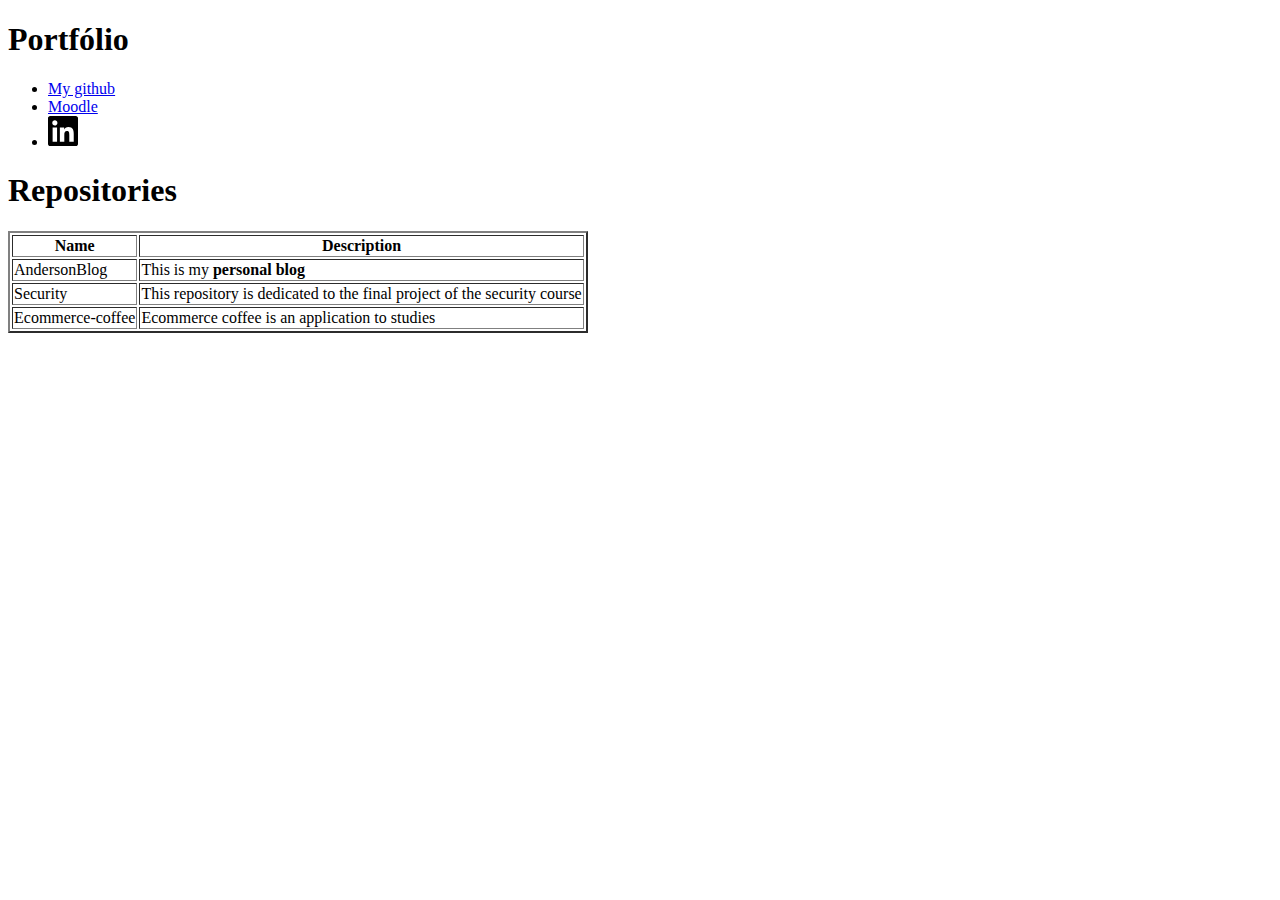
<file: solution/T01/index.html>
<!DOCTYPE html>
<html lang="en">

<head>
  <meta charset="UTF-8">
  <title>Portfólio | Anderson Silva</title>
</head>

<body>
  <h1>Portfólio</h1>
  <ul>

    <!-- Link one -->
    <li>
      <a href="https://www.github.com/andersonsilva019">
        My github
      </a>
    </li>

    <!-- Link two -->
    <li>
      <a href="https://moodle2.quixada.ufc.br/login/index.php">
        Moodle
      </a>
    </li>

    <!-- Link three -->
    <li>
      <a href="https://www.linkedin.com/in/anderson-silva-3a3883188">
        <img src="img/logo-linkedin.svg" alt="Logo do linkedin" />
      </a>
    </li>
  </ul>

  <div>
    <h1>Repositories</h1>
    <table border="2px">
      <!-- Table header -->
      <thead>
        <tr>
          <th>Name</th>
          <th>Description</th>
        </tr>
      </thead>

      <!-- Table body -->
      <tbody>

        <!-- Table row 1 -->
        <tr>
          <td>AndersonBlog</td>
          <td>This is my <b>personal blog</b></td>
        </tr>

        <!-- Table row 2 -->
        <tr>
          <td>Security</td>
          <td>This repository is dedicated to the final project of the security course</td>
        </tr>

        <!-- Table row 3 -->
        <tr>
          <td>Ecommerce-coffee</td>
          <td>Ecommerce coffee is an application to studies</td>
        </tr>
      </tbody>
    </table>
  </div>

</body>

</html>
</file>
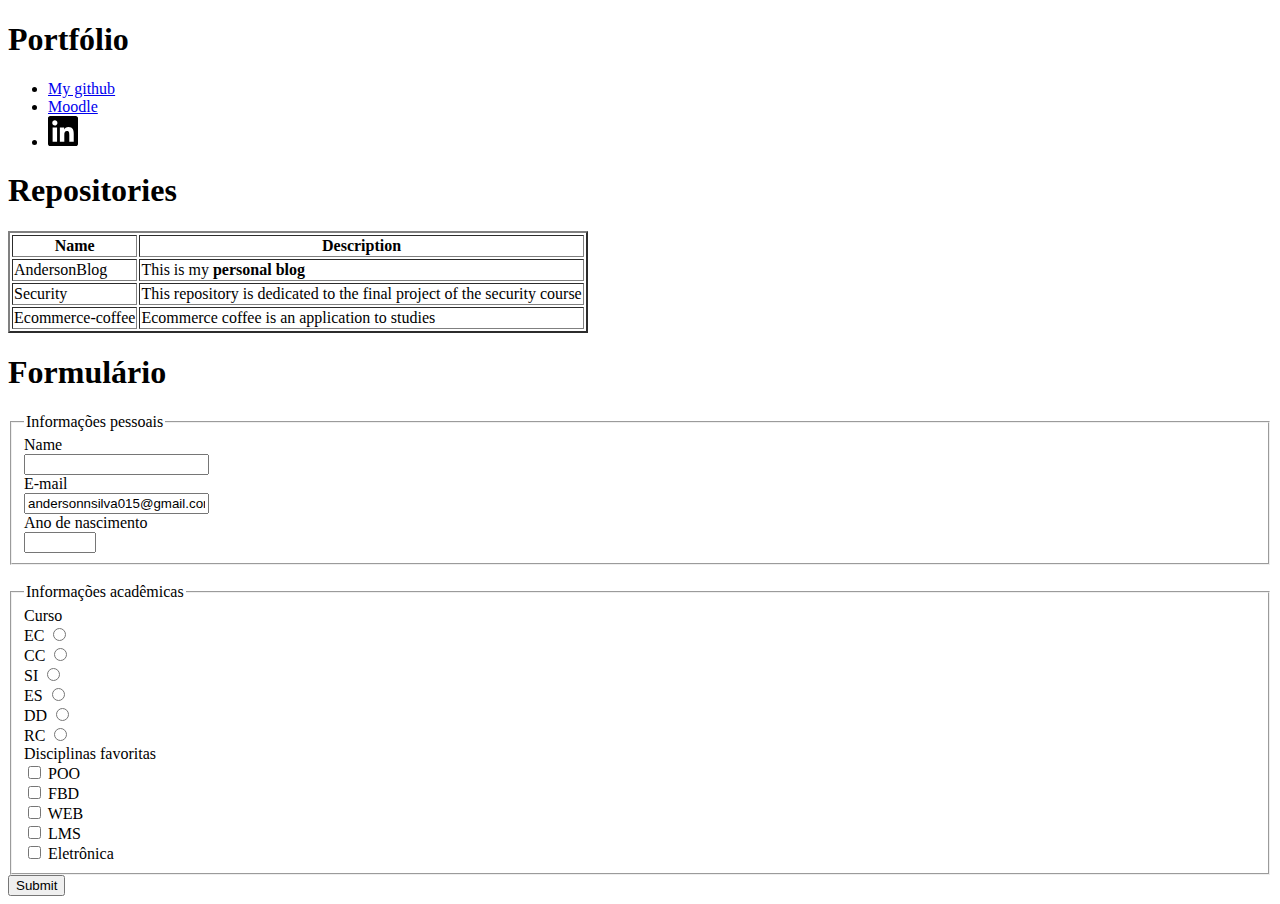
<file: solution/T02/index.html>
<!DOCTYPE html>
<html lang="en">

<head>
  <meta charset="UTF-8">
  <title>Portfólio | Anderson Silva</title>
</head>

<body>
  <h1>Portfólio</h1>
  <ul>

    <!-- Link one -->
    <li>
      <a href="https://www.github.com/andersonsilva019">
        My github
      </a>
    </li>

    <!-- Link two -->
    <li>
      <a href="https://moodle2.quixada.ufc.br/login/index.php">
        Moodle
      </a>
    </li>

    <!-- Link three -->
    <li>
      <a href="https://www.linkedin.com/in/anderson-silva-3a3883188">
        <img src="img/logo-linkedin.svg" alt="Logo do linkedin" />
      </a>
    </li>
  </ul>

  <!-- Section of repositories -->
  <section>
    <h1>Repositories</h1>
    <table border="2px">
      <!-- Table header -->
      <thead>
        <tr>
          <th>Name</th>
          <th>Description</th>
        </tr>
      </thead>

      <!-- Table body -->
      <tbody>

        <!-- Table row 1 -->
        <tr>
          <td>AndersonBlog</td>
          <td>This is my <b>personal blog</b></td>
        </tr>

        <!-- Table row 2 -->
        <tr>
          <td>Security</td>
          <td>This repository is dedicated to the final project of the security course</td>
        </tr>

        <!-- Table row 3 -->
        <tr>
          <td>Ecommerce-coffee</td>
          <td>Ecommerce coffee is an application to studies</td>
        </tr>
      </tbody>
    </table>
  </section>

  <article>
    <h1>Formulário</h1>
    <form action="https://www.w3schools.com/action_page.php">

      <!-- first fieldset with personal information -->
      <fieldset>
        <legend>Informações pessoais</legend>

        <!-- label and input for name -->
        <label>
          Name <br />
          <input type="text" name="name" maxlength="15" />
        </label>

        <br />

        <!-- label and input for email -->
        <label>
          E-mail <br />
          <input type="email" name="email" readonly value="andersonnsilva015@gmail.com" />
        </label>

        <br />

        <!-- label and input for year of birth -->
        <label>
          Ano de nascimento <br />
          <input type="number" name="year" min="1900" max="2023" />
        </label>

      </fieldset>
      <br />

      <!-- second fieldset with academic information -->
      <fieldset>
        <legend>Informações acadêmicas</legend>
        Curso <br />

        <!-- label and input for course EC -->
        <label>
          EC
          <input id="EC" type="radio" name="course" value="ec" />
        </label>

        <br />

        <!-- label and input for course CC -->
        <label>
          CC
          <input id="CC" type="radio" name="course" value="cc" />
        </label>

        <br />

        <!-- label and input for course SI -->
        <label>
          SI
          <input id="SI" type="radio" name="course" value="si" />
        </label>

        <br />

        <!-- label and input for course ES -->
        <label>
          ES
          <input id="ES" type="radio" name="course" value="es" />
        </label>

        <br />

        <!-- label and input for course DD -->
        <label>
          DD
          <input id="DD" type="radio" name="course" value="dd" />
        </label>

        <br />

        <!-- label and input for course RC -->
        <label>
          RC
          <input type="radio" name="course" value="rc" />
        </label>

        <br />
        Disciplinas favoritas <br />

        <!-- label and input for discipline POO -->
        <label>
          <input type="checkbox" value="poo" />
          POO
        </label>

        <br />
        
        <!-- label and input for discipline FBD -->
        <label>
          <input type="checkbox" value="FBD" />
          FBD
        </label>

        <br />

        <!-- label and input for discipline WEB -->
        <label>
          <input type="checkbox" value="WEB" />
          WEB
        </label>

        <br />

        <!-- label and input for discipline LMS -->
        <label>
          <input type="checkbox" value="LMS" />
          LMS
        </label>

        <br />

        <!-- label and input for discipline Eletrônica -->
        <label>
          <input type="checkbox" value="eletronica" />
          Eletrônica
        </label>
      </fieldset>

      <input type="submit" value="Submit">
    </form>
  </article>

</body>

</html>
</file>
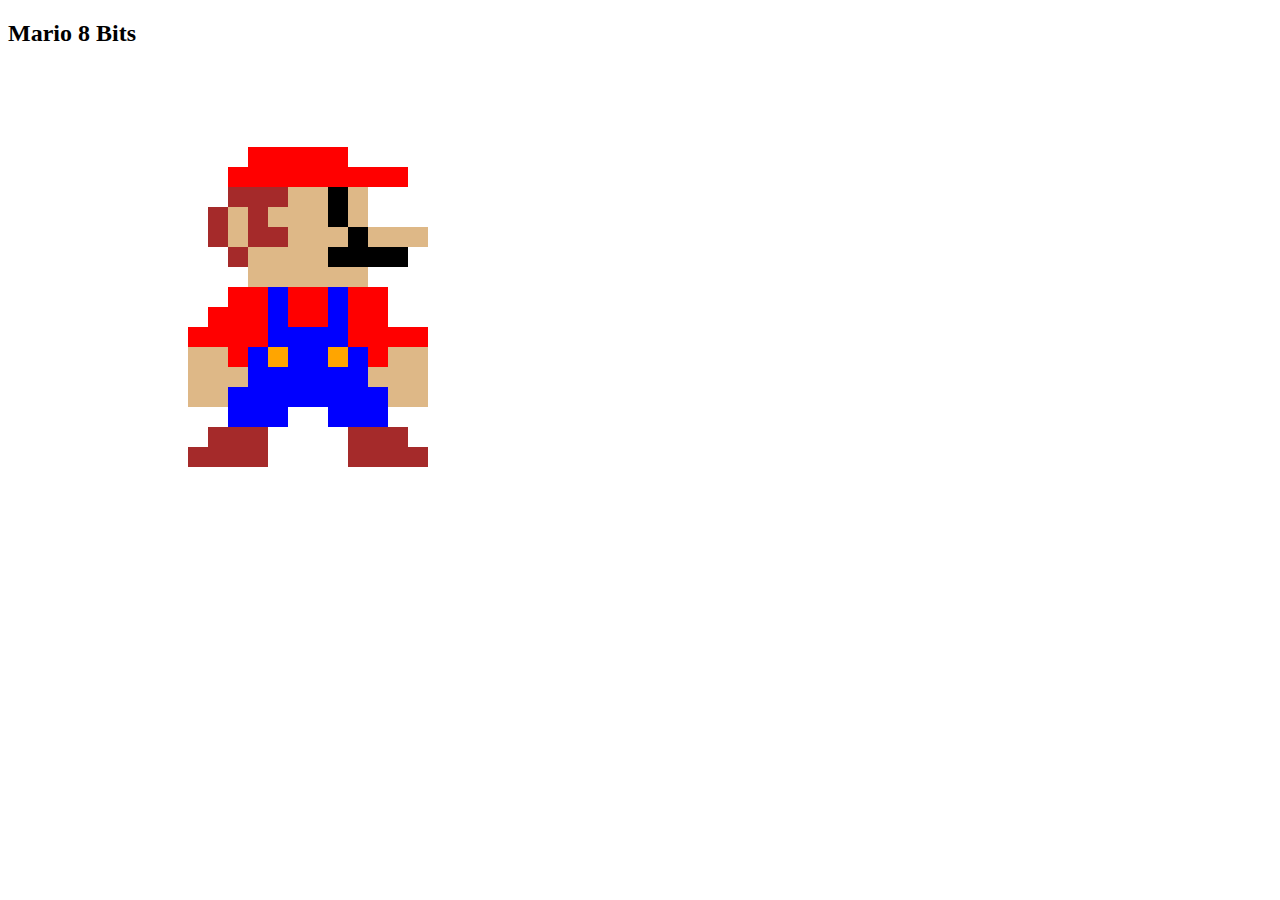
<file: solution/T03/index.html>
<!DOCTYPE html>
<html>

<head>
    <link rel="stylesheet" type="text/css" href="01Hat.css" />
    <link rel="stylesheet" type="text/css" href="02Head.css" />
    <link rel="stylesheet" type="text/css" href="03Body.css" />
    <link rel="stylesheet" type="text/css" href="04Foot.css" />
</head>

<body>

    <h2>Mario 8 Bits</h2>

    <div class="relative_hat">
        <div class="looks absolute_hat11"></div>
        <div class="looks absolute_hat12"></div>
        <div class="looks absolute_hat13"></div>
        <div class="looks absolute_hat14"></div>
        <div class="looks absolute_hat15"></div>
        <div class="looks absolute_hat16"></div>
        <div class="looks absolute_hat17"></div>
        <div class="looks absolute_hat18"></div>
        <div class="looks absolute_hat19"></div>
        <div class="looks absolute_hat110"></div>
        <div class="looks absolute_hat111"></div>
        <div class="looks absolute_hat112"></div>

        <div class="looks absolute_hat21"></div>
        <div class="looks absolute_hat22"></div>
        <div class="looks absolute_hat23"></div>
        <div class="looks absolute_hat24"></div>
        <div class="looks absolute_hat25"></div>
        <div class="looks absolute_hat26"></div>
        <div class="looks absolute_hat27"></div>
        <div class="looks absolute_hat28"></div>
        <div class="looks absolute_hat29"></div>
        <div class="looks absolute_hat210"></div>
        <div class="looks absolute_hat211"></div>
        <div class="looks absolute_hat212"></div>
    </div>

    <div class="relative_head">
        <div class="looks absolute_head11"></div>
        <div class="looks absolute_head12"></div>
        <div class="looks absolute_head13"></div>
        <div class="looks absolute_head14"></div>
        <div class="looks absolute_head15"></div>
        <div class="looks absolute_head16"></div>
        <div class="looks absolute_head17"></div>
        <div class="looks absolute_head18"></div>
        <div class="looks absolute_head19"></div>
        <div class="looks absolute_head110"></div>
        <div class="looks absolute_head111"></div>
        <div class="looks absolute_head112"></div>

        <div class="looks absolute_head21"></div>
        <div class="looks absolute_head22"></div>
        <div class="looks absolute_head23"></div>
        <div class="looks absolute_head24"></div>
        <div class="looks absolute_head25"></div>
        <div class="looks absolute_head26"></div>
        <div class="looks absolute_head27"></div>
        <div class="looks absolute_head28"></div>
        <div class="looks absolute_head29"></div>
        <div class="looks absolute_head210"></div>

        <div class="looks absolute_head31"></div>
        <div class="looks absolute_head32"></div>
        <div class="looks absolute_head33"></div>
        <div class="looks absolute_head34"></div>
        <div class="looks absolute_head35"></div>
        <div class="looks absolute_head36"></div>
        <div class="looks absolute_head37"></div>
        <div class="looks absolute_head38"></div>
        <div class="looks absolute_head39"></div>
        <div class="looks absolute_head310"></div>
        <div class="looks absolute_head311"></div>
        <div class="looks absolute_head312"></div>

        <div class="looks absolute_head41"></div>
        <div class="looks absolute_head42"></div>
        <div class="looks absolute_head43"></div>
        <div class="looks absolute_head44"></div>
        <div class="looks absolute_head45"></div>
        <div class="looks absolute_head46"></div>
        <div class="looks absolute_head47"></div>
        <div class="looks absolute_head48"></div>
        <div class="looks absolute_head49"></div>
        <div class="looks absolute_head410"></div>
        <div class="looks absolute_head411"></div>
        <div class="looks absolute_head412"></div>

        <div class="looks absolute_head51"></div>
        <div class="looks absolute_head52"></div>
        <div class="looks absolute_head53"></div>
        <div class="looks absolute_head54"></div>
        <div class="looks absolute_head55"></div>
        <div class="looks absolute_head56"></div>
        <div class="looks absolute_head57"></div>
        <div class="looks absolute_head58"></div>
        <div class="looks absolute_head59"></div>
        <div class="looks absolute_head510"></div>
        <div class="looks absolute_head511"></div>
        <div class="looks absolute_head512"></div>

    </div>

    <div class="relative_body">
        <div class="looks absolute_body11"></div>
        <div class="looks absolute_body12"></div>
        <div class="looks absolute_body13"></div>
        <div class="looks absolute_body14"></div>
        <div class="looks absolute_body15"></div>
        <div class="looks absolute_body16"></div>
        <div class="looks absolute_body17"></div>
        <div class="looks absolute_body18"></div>
        <div class="looks absolute_body19"></div>
        <div class="looks absolute_body110"></div>
        <div class="looks absolute_body111"></div>
        <div class="looks absolute_body112"></div>

        <div class="looks absolute_body21"></div>
        <div class="looks absolute_body22"></div>
        <div class="looks absolute_body23"></div>
        <div class="looks absolute_body24"></div>
        <div class="looks absolute_body25"></div>
        <div class="looks absolute_body26"></div>
        <div class="looks absolute_body27"></div>
        <div class="looks absolute_body28"></div>
        <div class="looks absolute_body29"></div>
        <div class="looks absolute_body210"></div>
        <div class="looks absolute_body211"></div>
        <div class="looks absolute_body212"></div>

        <div class="looks absolute_body31"></div>
        <div class="looks absolute_body32"></div>
        <div class="looks absolute_body33"></div>
        <div class="looks absolute_body34"></div>
        <div class="looks absolute_body35"></div>
        <div class="looks absolute_body36"></div>
        <div class="looks absolute_body37"></div>
        <div class="looks absolute_body38"></div>
        <div class="looks absolute_body39"></div>
        <div class="looks absolute_body310"></div>
        <div class="looks absolute_body311"></div>
        <div class="looks absolute_body312"></div>

        <div class="looks absolute_body41"></div>
        <div class="looks absolute_body42"></div>
        <div class="looks absolute_body43"></div>
        <div class="looks absolute_body44"></div>
        <div class="looks absolute_body45"></div>
        <div class="looks absolute_body46"></div>
        <div class="looks absolute_body47"></div>
        <div class="looks absolute_body48"></div>
        <div class="looks absolute_body49"></div>
        <div class="looks absolute_body410"></div>
        <div class="looks absolute_body411"></div>
        <div class="looks absolute_body412"></div>

        <div class="looks absolute_body51"></div>
        <div class="looks absolute_body52"></div>
        <div class="looks absolute_body53"></div>
        <div class="looks absolute_body54"></div>
        <div class="looks absolute_body55"></div>
        <div class="looks absolute_body56"></div>
        <div class="looks absolute_body57"></div>
        <div class="looks absolute_body58"></div>
        <div class="looks absolute_body59"></div>
        <div class="looks absolute_body510"></div>
        <div class="looks absolute_body511"></div>
        <div class="looks absolute_body512"></div>

        <div class="looks absolute_body61"></div>
        <div class="looks absolute_body62"></div>
        <div class="looks absolute_body63"></div>
        <div class="looks absolute_body64"></div>
        <div class="looks absolute_body65"></div>
        <div class="looks absolute_body66"></div>
        <div class="looks absolute_body67"></div>
        <div class="looks absolute_body68"></div>
        <div class="looks absolute_body69"></div>
        <div class="looks absolute_body610"></div>
        <div class="looks absolute_body611"></div>
        <div class="looks absolute_body612"></div>

        <div class="looks absolute_body71"></div>
        <div class="looks absolute_body72"></div>
        <div class="looks absolute_body73"></div>
        <div class="looks absolute_body74"></div>
        <div class="looks absolute_body75"></div>
        <div class="looks absolute_body76"></div>
        <div class="looks absolute_body77"></div>
        <div class="looks absolute_body78"></div>
        <div class="looks absolute_body79"></div>
        <div class="looks absolute_body710"></div>
        <div class="looks absolute_body711"></div>
        <div class="looks absolute_body712"></div>
    </div>

    <div class="relative_foot">
        <div class="looks absolute_foot11"></div>
        <div class="looks absolute_foot12"></div>
        <div class="looks absolute_foot13"></div>
        <div class="looks absolute_foot14"></div>
        <div class="looks absolute_foot15"></div>
        <div class="looks absolute_foot16"></div>
        <div class="looks absolute_foot17"></div>
        <div class="looks absolute_foot18"></div>
        <div class="looks absolute_foot19"></div>
        <div class="looks absolute_foot110"></div>
        <div class="looks absolute_foot111"></div>
        <div class="looks absolute_foot112"></div>

        <div class="looks absolute_foot21"></div>
        <div class="looks absolute_foot22"></div>
        <div class="looks absolute_foot23"></div>
        <div class="looks absolute_foot24"></div>
        <div class="looks absolute_foot25"></div>
        <div class="looks absolute_foot26"></div>
        <div class="looks absolute_foot27"></div>
        <div class="looks absolute_foot28"></div>
        <div class="looks absolute_foot29"></div>
        <div class="looks absolute_foot210"></div>
        <div class="looks absolute_foot211"></div>
        <div class="looks absolute_foot212"></div>
    </div>

</body>

</html>
</file>
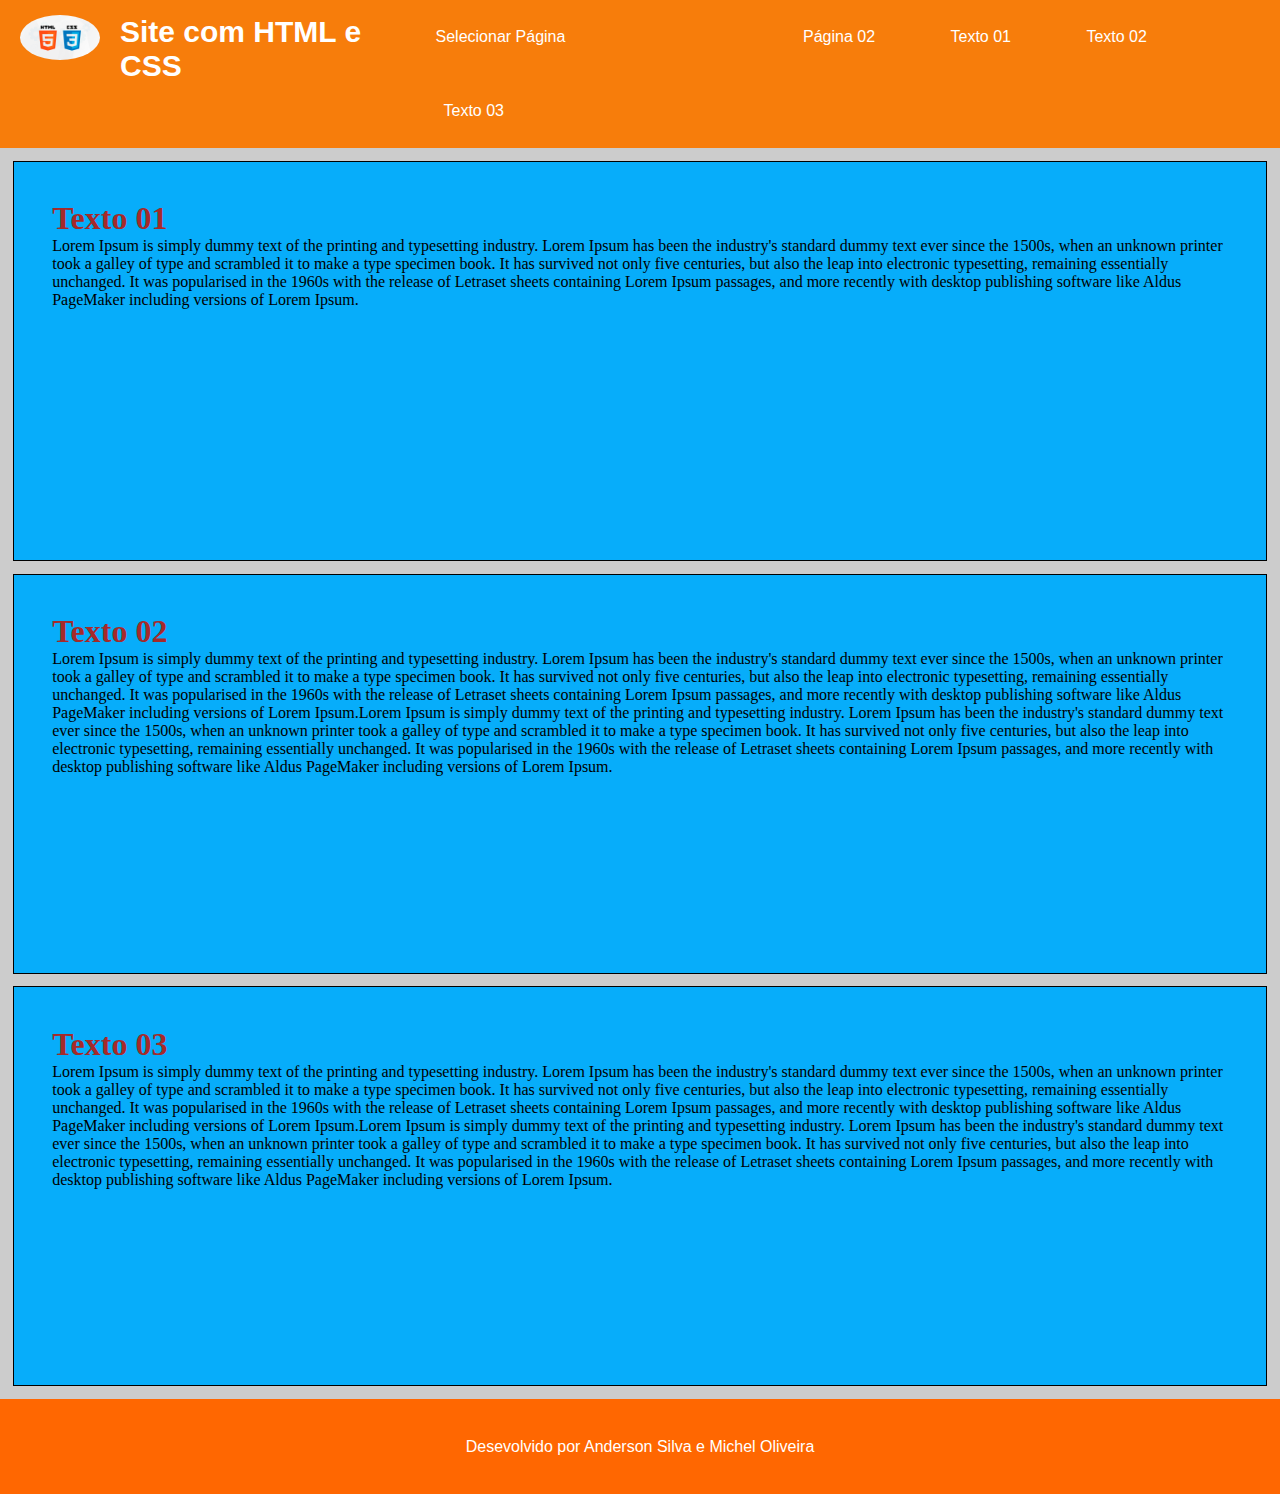
<file: solution/T04/index.html>
<!DOCTYPE html>
<html lang="en">
<head>
    <meta charset="UTF-8">
    <meta name="viewport" content="width=device-width, initial-scale=1.0">
    <link rel="stylesheet" href="./css/styles.css">
    <title>Atividade 04 - CSS</title>
</head>
<body>
    <main class="page-one__container">
        <!-- MEU CABEÇALHO COM MEU DROPDOWN -->
        <header>
            <div class="left-img">
                <a target="_blank" href="https://">
                    <img src="./img/32w750.jpg" alt="Imagem">
                </a>
            </div>
            <div class="left-text">
                <p>Site com HTML e CSS</p>
            </div>
            <div class="header-links">
                <nav>
                    <ul>
                        <!-- MEU DROPDOWN -->
                        <li>
                            <div class="dropdown">
                                <span>Selecionar Página</span>
                                <div class="dropdown-content">
                                <p><button>Texto 01</button></p>
                                <p><button>Texto 02</button></p>
                                <p><button>Texto 03</button></p>
                                </div>
                              </div>
                        </li>
                        <!-- LI COM DIRECIONAMENTO PARA OS TEXTO ESPECÍFICOS -->
                        <li>
                            <a href="index-2.html">
                                <button>Página 02</button>
                            </a>
                        </li>
                        <li>
                            <a href="#primeiroArt">
                                <button>Texto 01</button>
                            </a>
                        </li>
                        <li>
                            <a href="#segundoArt">
                                <button>Texto 02</button>
                            </a>
                        </li>
                        <li>
                            <a href="#terceiroArt">
                                <button>Texto 03</button>
                            </a>
                        </li>
                    </ul>
                </nav>
            </div>
        </header>
        <!-- ARTICLE COM MEUS TRÊS TEXTOS -->
        <article class="primeiroArt" id="primeiroArt">
            <h1>Texto 01</h1>
            <p>Lorem Ipsum is simply dummy text of the printing and typesetting industry. Lorem Ipsum has been the industry's standard dummy text ever since the 1500s, when an unknown printer took a galley of type and scrambled it to make a type specimen book. It has survived not only five centuries, but also the leap into electronic typesetting, remaining essentially unchanged. It was popularised in the 1960s with the release of Letraset sheets containing Lorem Ipsum passages, and more recently with desktop publishing software like Aldus PageMaker including versions of Lorem Ipsum.</p>
        </article>
        <article class="segundoArt" id="segundoArt">
            <h1>Texto 02</h1>
            <p>Lorem Ipsum is simply dummy text of the printing and typesetting industry. Lorem Ipsum has been the industry's standard dummy text ever since the 1500s, when an unknown printer took a galley of type and scrambled it to make a type specimen book. It has survived not only five centuries, but also the leap into electronic typesetting, remaining essentially unchanged. It was popularised in the 1960s with the release of Letraset sheets containing Lorem Ipsum passages, and more recently with desktop publishing software like Aldus PageMaker including versions of Lorem Ipsum.Lorem Ipsum is simply dummy text of the printing and typesetting industry. Lorem Ipsum has been the industry's standard dummy text ever since the 1500s, when an unknown printer took a galley of type and scrambled it to make a type specimen book. It has survived not only five centuries, but also the leap into electronic typesetting, remaining essentially unchanged. It was popularised in the 1960s with the release of Letraset sheets containing Lorem Ipsum passages, and more recently with desktop publishing software like Aldus PageMaker including versions of Lorem Ipsum.</p>
        </article>
        <article class="terceiroArt" id="terceiroArt">
            <h1>Texto 03</h1>
            <p>Lorem Ipsum is simply dummy text of the printing and typesetting industry. Lorem Ipsum has been the industry's standard dummy text ever since the 1500s, when an unknown printer took a galley of type and scrambled it to make a type specimen book. It has survived not only five centuries, but also the leap into electronic typesetting, remaining essentially unchanged. It was popularised in the 1960s with the release of Letraset sheets containing Lorem Ipsum passages, and more recently with desktop publishing software like Aldus PageMaker including versions of Lorem Ipsum.Lorem Ipsum is simply dummy text of the printing and typesetting industry. Lorem Ipsum has been the industry's standard dummy text ever since the 1500s, when an unknown printer took a galley of type and scrambled it to make a type specimen book. It has survived not only five centuries, but also the leap into electronic typesetting, remaining essentially unchanged. It was popularised in the 1960s with the release of Letraset sheets containing Lorem Ipsum passages, and more recently with desktop publishing software like Aldus PageMaker including versions of Lorem Ipsum.</p>
        </article>
        <!-- MEU RODAPÉ BEM BÁSICO -->
        <footer id="rodape">
            <p>Desevolvido por Anderson Silva e Michel Oliveira</p>
        </footer>
    </main>
</body>
</html>
</file>
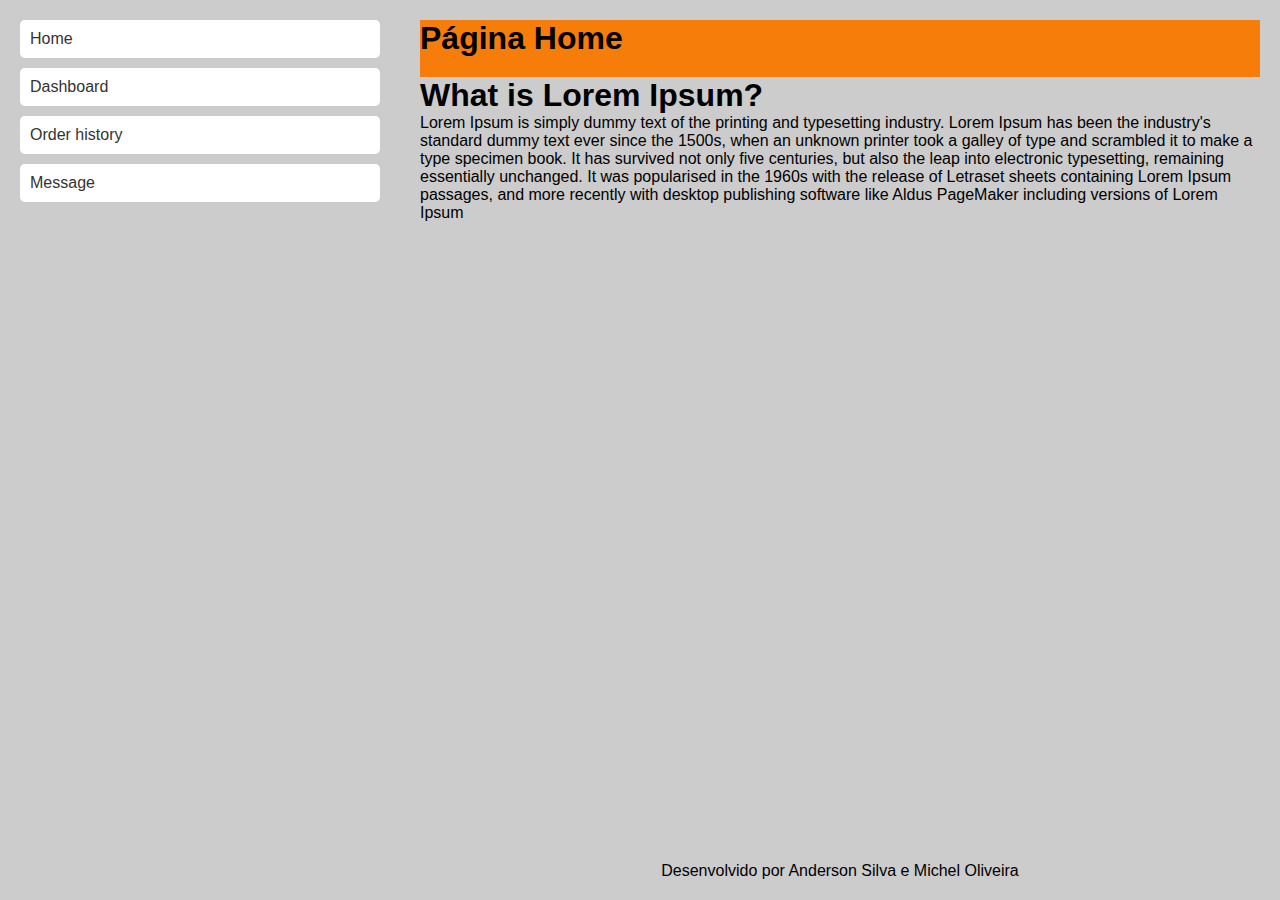
<file: solution/T04/index-2.html>
<!DOCTYPE html>
<html lang="en">

<head>
  <meta charset="UTF-8">
  <meta name="viewport" content="width=device-width, initial-scale=1.0">
  <link rel="stylesheet" href="css/styles.css">
  <title>Document</title>
</head>

<body>
  <main class="page-two__container">
    <aside class="page-two__side-menu">
      <button class="page-two__side-menu-button"><a href="index.html">Home</a></button>
      <button class="page-two__side-menu-button">Dashboard</button>
      <button class="page-two__side-menu-button">Order history</button>
      <button class="page-two__side-menu-button">Message</button>
    </aside>
    <section class="page-two__content">
      <header>
        <h1>Página Home</h1>
      </header>
      <article>
        <h1>What is Lorem Ipsum?</h1>
        <p>
          Lorem Ipsum is simply dummy text of the printing and typesetting industry. Lorem Ipsum has been the industry's
          standard dummy text ever since the 1500s, when an unknown printer took a galley of type and scrambled it to
          make
          a type specimen book. It has survived not only five centuries, but also the leap into electronic typesetting,
          remaining essentially unchanged. It was popularised in the 1960s with the release of Letraset sheets
          containing
          Lorem Ipsum passages, and more recently with desktop publishing software like Aldus PageMaker including
          versions
          of Lorem Ipsum
        </p>
      </article>
      <footer>
        Desenvolvido por Anderson Silva e Michel Oliveira
      </footer>
    </section>
  </main>
</body>

</html>
</file>
<file: solution/T03/01Hat.css>
.looks {
  width: 20px;
  height: 20px;
  background-color: white;
}

div.relative_hat {
  position: relative;
  width: 240px;
  height: 40px;
  left: 180px;
  top: 80px;
} 

div.absolute_hat11 {
  position: absolute;
  top: 0px;
  left: 0px;
  background-color: white
}
div.absolute_hat12 {
  position: absolute;
  top: 0px;
  left: 20px;
  background-color: white
}
div.absolute_hat13 {
  position: absolute;
  top: 0px;
  left: 40px;
  background-color: white
}
div.absolute_hat14 {
  position: absolute;
  top: 0px;
  left: 60px;
  background-color: red
}
div.absolute_hat15 {
  position: absolute;
  top: 0px;
  left: 80px;
  background-color: red
}

div.absolute_hat16 {
  position: absolute;
  top: 0px;
  left: 100px;
  background-color: red
}

div.absolute_hat17 {
  position: absolute;
  top: 0px;
  left: 120px;
  background-color: red
}

div.absolute_hat18 {
  position: absolute;
  top: 0px;
  left: 140px;
  background-color: red
}

div.absolute_hat19 {
  position: absolute;
  top: 0px;
  left: 160px;
  background-color: white
}

div.absolute_hat110 {
  position: absolute;
  top: 0px;
  left: 180px;
  background-color: white
}

div.absolute_hat111 {
  position: absolute;
  top: 0px;
  left: 200px;
  background-color: white
}

div.absolute_hat112 {
  position: absolute;
  top: 0px;
  left: 220px;
  background-color: white
}

div.absolute_hat21 {
  position: absolute;
  top: 20px;
  left: 0px;
  background-color: white
}
div.absolute_hat22 {
  position: absolute;
  top: 20px;
  left: 20px;
  background-color: white
}
div.absolute_hat23 {
  position: absolute;
  top: 20px;
  left: 40px;
  background-color: red
}
div.absolute_hat24 {
  position: absolute;
  top: 20px;
  left: 60px;
  background-color: red
}
div.absolute_hat25 {
  position: absolute;
  top: 20px;
  left: 80px;
  background-color: red
}
div.absolute_hat26 {
  position: absolute;
  top: 20px;
  left: 100px;
  background-color: red
}
div.absolute_hat27 {
  position: absolute;
  top: 20px;
  left: 120px;
  background-color: red
}
div.absolute_hat28 {
  position: absolute;
  top: 20px;
  left: 140px;
  background-color: red
}
div.absolute_hat29 {
  position: absolute;
  top: 20px;
  left: 160px;
  background-color: red
}

div.absolute_hat210 {
  position: absolute;
  top: 20px;
  left: 180px;
  background-color: red
}

div.absolute_hat211 {
  position: absolute;
  top: 20px;
  left: 200px;
  background-color: red
}

div.absolute_hat212 {
  position: absolute;
  top: 20px;
  left: 220px;
  background-color: white
}
</file>
<file: solution/T03/02Head.css>
.looks {
  width: 20px;
  height: 20px;
  background-color: white;
}

div.relative_head {
  position: relative;
  width: 240px;
  height: 100px;
  left: 180px;
  top: 80px;
}

div.absolute_head11 {
  position: absolute;
  top: 0px;
  left: 0px;
  background-color: white
}

div.absolute_head12 {
  position: absolute;
  top: 0px;
  left: 20px;
  background-color: white
}

div.absolute_head13 {
  position: absolute;
  top: 0px;
  left: 40px;
  background-color: brown
}

div.absolute_head14 {
  position: absolute;
  top: 0px;
  left: 60px;
  background-color: brown
}

div.absolute_head15 {
  position: absolute;
  top: 0px;
  left: 80px;
  background-color: brown
}

div.absolute_head16 {
  position: absolute;
  top: 0px;
  left: 100px;
  background-color: burlywood
}

div.absolute_head17 {
  position: absolute;
  top: 0px;
  left: 120px;
  background-color: burlywood
}

div.absolute_head18 {
  position: absolute;
  top: 0px;
  left: 140px;
  background-color: black
}

div.absolute_head19 {
  position: absolute;
  top: 0px;
  left: 160px;
  background-color: burlywood
}

div.absolute_head110 {
  position: absolute;
  top: 0px;
  left: 180px;
  background-color: white
}

div.absolute_head111 {
  position: absolute;
  top: 0px;
  left: 200px;
  background-color: white
}

div.absolute_head112 {
  position: absolute;
  top: 0px;
  left: 220px;
  background-color: white
}

div.absolute_head21 {
  position: absolute;
  top: 20px;
  left: 0px;
  background-color: white
}

div.absolute_head22 {
  position: absolute;
  top: 20px;
  left: 20px;
  background-color: brown
}

div.absolute_head23 {
  position: absolute;
  top: 20px;
  left: 40px;
  background-color: burlywood
}

div.absolute_head24 {
  position: absolute;
  top: 20px;
  left: 60px;
  background-color: brown
}

div.absolute_head25 {
  position: absolute;
  top: 20px;
  left: 80px;
  background-color: burlywood
}

div.absolute_head26 {
  position: absolute;
  top: 20px;
  left: 100px;
  background-color: burlywood
}

div.absolute_head27 {
  position: absolute;
  top: 20px;
  left: 120px;
  background-color: burlywood
}

div.absolute_head28 {
  position: absolute;
  top: 20px;
  left: 140px;
  background-color: black
}

div.absolute_head29 {
  position: absolute;
  top: 20px;
  left: 160px;
  background-color: burlywood
}

div.absolute_head210 {
  position: absolute;
  top: 20px;
  left: 180px;
  background-color: white
}

div.absolute_head211 {
  position: absolute;
  top: 20px;
  left: 200px;
  background-color: white
}

div.absolute_head212 {
  position: absolute;
  top: 20px;
  left: 220px;
  background-color: white
}

div.absolute_head31 {
  position: absolute;
  top: 40px;
  left: 0px;
  background-color: white
}

div.absolute_head32 {
  position: absolute;
  top: 40px;
  left: 20px;
  background-color: brown
}

div.absolute_head33 {
  position: absolute;
  top: 40px;
  left: 40px;
  background-color: burlywood
}

div.absolute_head34 {
  position: absolute;
  top: 40px;
  left: 60px;
  background-color: brown
}

div.absolute_head35 {
  position: absolute;
  top: 40px;
  left: 80px;
  background-color: brown
}

div.absolute_head36 {
  position: absolute;
  top: 40px;
  left: 100px;
  background-color: burlywood
}

div.absolute_head37 {
  position: absolute;
  top: 40px;
  left: 120px;
  background-color: burlywood
}

div.absolute_head38 {
  position: absolute;
  top: 40px;
  left: 140px;
  background-color: burlywood
}

div.absolute_head39 {
  position: absolute;
  top: 40px;
  left: 160px;
  background-color: black
}

div.absolute_head310 {
  position: absolute;
  top: 40px;
  left: 180px;
  background-color: burlywood
}

div.absolute_head311 {
  position: absolute;
  top: 40px;
  left: 200px;
  background-color: burlywood
}

div.absolute_head312 {
  position: absolute;
  top: 40px;
  left: 220px;
  background-color: burlywood
}

div.absolute_head41 {
  position: absolute;
  top: 60px;
  left: 0px;
  background-color: white
}

div.absolute_head42 {
  position: absolute;
  top: 60px;
  left: 20px;
  background-color: white
}

div.absolute_head43 {
  position: absolute;
  top: 60px;
  left: 40px;
  background-color: brown
}

div.absolute_head44 {
  position: absolute;
  top: 60px;
  left: 60px;
  background-color: burlywood
}

div.absolute_head45 {
  position: absolute;
  top: 60px;
  left: 80px;
  background-color: burlywood
}

div.absolute_head46 {
  position: absolute;
  top: 60px;
  left: 100px;
  background-color: burlywood
}

div.absolute_head47 {
  position: absolute;
  top: 60px;
  left: 120px;
  background-color: burlywood
}

div.absolute_head48 {
  position: absolute;
  top: 60px;
  left: 140px;
  background-color: black
}

div.absolute_head49 {
  position: absolute;
  top: 60px;
  left: 160px;
  background-color: black
}

div.absolute_head410 {
  position: absolute;
  top: 60px;
  left: 180px;
  background-color: black
}

div.absolute_head411 {
  position: absolute;
  top: 60px;
  left: 200px;
  background-color: black
}

div.absolute_head412 {
  position: absolute;
  top: 60px;
  left: 220px;
  background-color: white
}


div.absolute_head51 {
  position: absolute;
  top: 80px;
  left: 0px;
  background-color: white
}

div.absolute_head52 {
  position: absolute;
  top: 80px;
  left: 20px;
  background-color: white
}

div.absolute_head53 {
  position: absolute;
  top: 80px;
  left: 40px;
  background-color: white
}

div.absolute_head54 {
  position: absolute;
  top: 80px;
  left: 60px;
  background-color: burlywood
}

div.absolute_head55 {
  position: absolute;
  top: 80px;
  left: 80px;
  background-color: burlywood
}

div.absolute_head56 {
  position: absolute;
  top: 80px;
  left: 100px;
  background-color: burlywood
}

div.absolute_head57 {
  position: absolute;
  top: 80px;
  left: 120px;
  background-color: burlywood
}

div.absolute_head58 {
  position: absolute;
  top: 80px;
  left: 140px;
  background-color: burlywood
}

div.absolute_head59 {
  position: absolute;
  top: 80px;
  left: 160px;
  background-color: burlywood
}

div.absolute_head510 {
  position: absolute;
  top: 80px;
  left: 180px;
  background-color: white
}

div.absolute_head511 {
  position: absolute;
  top: 80px;
  left: 200px;
  background-color: white
}

div.absolute_head512 {
  position: absolute;
  top: 80px;
  left: 220px;
  background-color: white
}
</file>
<file: solution/T03/03Body.css>
.looks {
  width: 20px;
  height: 20px;
  background-color: white;
}

div.relative_body {
  position: relative;
  width: 240px;
  height: 140px;
  left: 180px;
  top: 80px;
}

div.absolute_body11 {
  position: absolute;
  top: 0px;
  left: 0px;
  background-color: white
}

div.absolute_body12 {
  position: absolute;
  top: 0px;
  left: 20px;
  background-color: white
}

div.absolute_body13 {
  position: absolute;
  top: 0px;
  left: 40px;
  background-color: red
}

div.absolute_body14 {
  position: absolute;
  top: 0px;
  left: 60px;
  background-color: red
}

div.absolute_body15 {
  position: absolute;
  top: 0px;
  left: 80px;
  background-color: blue
}

div.absolute_body16 {
  position: absolute;
  top: 0px;
  left: 100px;
  background-color: red
}

div.absolute_body17 {
  position: absolute;
  top: 0px;
  left: 120px;
  background-color: red
}

div.absolute_body18 {
  position: absolute;
  top: 0px;
  left: 140px;
  background-color: blue
}

div.absolute_body19 {
  position: absolute;
  top: 0px;
  left: 160px;
  background-color: red
}

div.absolute_body110 {
  position: absolute;
  top: 0px;
  left: 180px;
  background-color: red
}

div.absolute_body111 {
  position: absolute;
  top: 0px;
  left: 200px;
  background-color: white
}

div.absolute_body112 {
  position: absolute;
  top: 0px;
  left: 220px;
  background-color: white
}

div.absolute_body21 {
  position: absolute;
  top: 20px;
  left: 0px;
  background-color: white
}

div.absolute_body22 {
  position: absolute;
  top: 20px;
  left: 20px;
  background-color: red
}

div.absolute_body23 {
  position: absolute;
  top: 20px;
  left: 40px;
  background-color: red
}

div.absolute_body24 {
  position: absolute;
  top: 20px;
  left: 60px;
  background-color: red
}

div.absolute_body25 {
  position: absolute;
  top: 20px;
  left: 80px;
  background-color: blue
}

div.absolute_body26 {
  position: absolute;
  top: 20px;
  left: 100px;
  background-color: red
}

div.absolute_body27 {
  position: absolute;
  top: 20px;
  left: 120px;
  background-color: red
}

div.absolute_body28 {
  position: absolute;
  top: 20px;
  left: 140px;
  background-color: blue
}

div.absolute_body29 {
  position: absolute;
  top: 20px;
  left: 160px;
  background-color: red
}

div.absolute_body210 {
  position: absolute;
  top: 20px;
  left: 180px;
  background-color: red
}

div.absolute_body211 {
  position: absolute;
  top: 20px;
  left: 200px;
  background-color: white
}

div.absolute_body212{
  position: absolute;
  top: 20px;
  left: 220px;
  background-color: white
}

div.absolute_body31 {
  position: absolute;
  top: 40px;
  left: 0px;
  background-color: red
}

div.absolute_body32 {
  position: absolute;
  top: 40px;
  left: 20px;
  background-color: red
}

div.absolute_body33 {
  position: absolute;
  top: 40px;
  left: 40px;
  background-color: red
}

div.absolute_body34 {
  position: absolute;
  top: 40px;
  left: 60px;
  background-color: red
}

div.absolute_body35 {
  position: absolute;
  top: 40px;
  left: 80px;
  background-color: blue
}

div.absolute_body36 {
  position: absolute;
  top: 40px;
  left: 100px;
  background-color: blue
}

div.absolute_body37 {
  position: absolute;
  top: 40px;
  left: 120px;
  background-color: blue
}

div.absolute_body38 {
  position: absolute;
  top: 40px;
  left: 140px;
  background-color: blue
}

div.absolute_body39 {
  position: absolute;
  top: 40px;
  left: 160px;
  background-color: red
}

div.absolute_body310 {
  position: absolute;
  top: 40px;
  left: 180px;
  background-color: red
}

div.absolute_body311 {
  position: absolute;
  top: 40px;
  left: 200px;
  background-color: red
}

div.absolute_body312 {
  position: absolute;
  top: 40px;
  left: 220px;
  background-color: red
}

div.absolute_body41 {
  position: absolute;
  top: 60px;
  left: 0px;
  background-color: burlywood;
}

div.absolute_body42 {
  position: absolute;
  top: 60px;
  left: 20px;
  background-color: burlywood;
}

div.absolute_body43 {
  position: absolute;
  top: 60px;
  left: 40px;
  background-color: red;
}

div.absolute_body44 {
  position: absolute;
  top: 60px;
  left: 60px;
  background-color: blue;
}

div.absolute_body45 {
  position: absolute;
  top: 60px;
  left: 80px;
  background-color: orange;
}

div.absolute_body46 {
  position: absolute;
  top: 60px;
  left: 100px;
  background-color: blue;
}

div.absolute_body47 {
  position: absolute;
  top: 60px;
  left: 120px;
  background-color: blue;
}

div.absolute_body48 {
  position: absolute;
  top: 60px;
  left: 140px;
  background-color: orange;
}

div.absolute_body49 {
  position: absolute;
  top: 60px;
  left: 160px;
  background-color: blue;
}

div.absolute_body410 {
  position: absolute;
  top: 60px;
  left: 180px;
  background-color: red;
}

div.absolute_body411 {
  position: absolute;
  top: 60px;
  left: 200px;
  background-color: burlywood;
}

div.absolute_body412 {
  position: absolute;
  top: 60px;
  left: 220px;
  background-color: burlywood;
}

div.absolute_body51 {
  position: absolute;
  top: 80px;
  left: 0px;
  background-color: burlywood;
}

div.absolute_body52 {
  position: absolute;
  top: 80px;
  left: 20px;
  background-color: burlywood;
}

div.absolute_body53 {
  position: absolute;
  top: 80px;
  left: 40px;
  background-color: burlywood;
}

div.absolute_body54 {
  position: absolute;
  top: 80px;
  left: 60px;
  background-color: blue;
}

div.absolute_body55 {
  position: absolute;
  top: 80px;
  left: 80px;
  background-color: blue;
}

div.absolute_body56 {
  position: absolute;
  top: 80px;
  left: 100px;
  background-color: blue;
}

div.absolute_body57 {
  position: absolute;
  top: 80px;
  left: 120px;
  background-color: blue;
}

div.absolute_body58 {
  position: absolute;
  top: 80px;
  left: 140px;
  background-color: blue;
}

div.absolute_body59 {
  position: absolute;
  top: 80px;
  left: 160px;
  background-color: blue;
}

div.absolute_body510 {
  position: absolute;
  top: 80px;
  left: 180px;
  background-color: burlywood;
}

div.absolute_body511 {
  position: absolute;
  top: 80px;
  left: 200px;
  background-color: burlywood;
}

div.absolute_body512 {
  position: absolute;
  top: 80px;
  left: 220px;
  background-color: burlywood;
}

div.absolute_body61 {
  position: absolute;
  top: 100px;
  left: 0px;
  background-color: burlywood;
}

div.absolute_body62 {
  position: absolute;
  top: 100px;
  left: 20px;
  background-color: burlywood;
}

div.absolute_body63 {
  position: absolute;
  top: 100px;
  left: 40px;
  background-color: blue;
}

div.absolute_body64 {
  position: absolute;
  top: 100px;
  left: 60px;
  background-color: blue;
}

div.absolute_body65 {
  position: absolute;
  top: 100px;
  left: 80px;
  background-color: blue;
}

div.absolute_body66 {
  position: absolute;
  top: 100px;
  left: 100px;
  background-color: blue;
}

div.absolute_body67 {
  position: absolute;
  top: 100px;
  left: 120px;
  background-color: blue;
}

div.absolute_body68 {
  position: absolute;
  top: 100px;
  left: 140px;
  background-color: blue;
}

div.absolute_body69 {
  position: absolute;
  top: 100px;
  left: 160px;
  background-color: blue;
}

div.absolute_body610 {
  position: absolute;
  top: 100px;
  left: 180px;
  background-color: blue;
}

div.absolute_body611 {
  position: absolute;
  top: 100px;
  left: 200px;
  background-color: burlywood;
}

div.absolute_body612 {
  position: absolute;
  top: 100px;
  left: 220px;
  background-color: burlywood;
}


div.absolute_body71 {
  position: absolute;
  top: 120px;
  left: 0px;
  background-color: white;
}

div.absolute_body72 {
  position: absolute;
  top: 120px;
  left: 20px;
  background-color: white;
}

div.absolute_body73 {
  position: absolute;
  top: 120px;
  left: 40px;
  background-color: blue;
}

div.absolute_body74 {
  position: absolute;
  top: 120px;
  left: 60px;
  background-color: blue;
}

div.absolute_body75 {
  position: absolute;
  top: 120px;
  left: 80px;
  background-color: blue;
}

div.absolute_body76 {
  position: absolute;
  top: 120px;
  left: 100px;
  background-color: white;
}

div.absolute_body77 {
  position: absolute;
  top: 120px;
  left: 120px;
  background-color: white;
}

div.absolute_body78 {
  position: absolute;
  top: 120px;
  left: 140px;
  background-color: blue;
}

div.absolute_body79 {
  position: absolute;
  top: 120px;
  left: 160px;
  background-color: blue;
}

div.absolute_body710 {
  position: absolute;
  top: 120px;
  left: 180px;
  background-color: blue;
}

div.absolute_body711 {
  position: absolute;
  top: 120px;
  left: 200px;
  background-color: white;
}

div.absolute_body712 {
  position: absolute;
  top: 120px;
  left: 220px;
  background-color: white;
}
</file>
<file: solution/T03/04Foot.css>
.looks {
  width: 20px;
  height: 20px;
  background-color: white;
}

div.relative_foot {
  position: relative;
  width: 240px;
  height: 40px;
  left: 180px;
  top: 80px;
}

div.absolute_foot11 {
  position: absolute;
  top: 0px;
  left: 0px;
  background-color: white
}

div.absolute_foot12 {
  position: absolute;
  top: 0px;
  left: 20px;
  background-color: brown
}

div.absolute_foot13 {
  position: absolute;
  top: 0px;
  left: 40px;
  background-color: brown
}

div.absolute_foot14 {
  position: absolute;
  top: 0px;
  left: 60px;
  background-color: brown
}

div.absolute_foot15 {
  position: absolute;
  top: 0px;
  left: 80px;
  background-color: white
}

div.absolute_foot16 {
  position: absolute;
  top: 0px;
  left: 100px;
  background-color: white
}

div.absolute_foot17 {
  position: absolute;
  top: 0px;
  left: 120px;
  background-color: white
}

div.absolute_foot18 {
  position: absolute;
  top: 0px;
  left: 140px;
  background-color: white
}

div.absolute_foot19 {
  position: absolute;
  top: 0px;
  left: 160px;
  background-color: brown
}

div.absolute_foot110 {
  position: absolute;
  top: 0px;
  left: 180px;
  background-color: brown
}

div.absolute_foot111 {
  position: absolute;
  top: 0px;
  left: 200px;
  background-color: brown
}

div.absolute_foot112 {
  position: absolute;
  top: 0px;
  left: 220px;
  background-color: white
}

div.absolute_foot21 {
  position: absolute;
  top: 20px;
  left: 0px;
  background-color: brown
}

div.absolute_foot22 {
  position: absolute;
  top: 20px;
  left: 20px;
  background-color: brown
}

div.absolute_foot23 {
  position: absolute;
  top: 20px;
  left: 40px;
  background-color: brown
}

div.absolute_foot24 {
  position: absolute;
  top: 20px;
  left: 60px;
  background-color: brown
}

div.absolute_foot25 {
  position: absolute;
  top: 20px;
  left: 80px;
  background-color: white
}

div.absolute_foot26 {
  position: absolute;
  top: 20px;
  left: 100px;
  background-color: white
}

div.absolute_foot27 {
  position: absolute;
  top: 20px;
  left: 120px;
  background-color: white
}

div.absolute_foot28 {
  position: absolute;
  top: 20px;
  left: 140px;
  background-color: white
}

div.absolute_foot29 {
  position: absolute;
  top: 20px;
  left: 160px;
  background-color: brown
}

div.absolute_foot210 {
  position: absolute;
  top: 20px;
  left: 180px;
  background-color: brown
}

div.absolute_foot211 {
  position: absolute;
  top: 20px;
  left: 200px;
  background-color: brown
}

div.absolute_foot212{
  position: absolute;
  top: 20px;
  left: 220px;
  background-color: brown
}
</file>
<file: solution/T04/css/styles.css>
* {
  box-sizing: border-box;
  margin: 0;
  padding: 0;
}

.page-two__container {
  display: flex;
}

.page-two__side-menu {
  display: flex;
  flex-direction: column;
  width: 400px;
  height: 100vh;
  background-color: #ccc;
  color: #fff;
  padding: 20px;

  position: fixed;
}

.page-two__side-menu-button {
  background-color: #fff;
  color: #333;
  padding: 10px;
  margin-bottom: 10px;
  border: none;
  border-radius: 5px;
  cursor: pointer;
}

.page-two__side-menu-button a {
  text-decoration: none;
  color: #333;
}

.page-two__side-menu-button:hover {
  background-color: #333;
  color: #fff;
}

.page-two__content {
  display: flex;
  flex-direction: column;
  flex: 1;
  padding: 20px;
  margin-left: 400px;
  height: 100vh;
}

.page-two__content header h1 {
  margin-bottom: 20px;
}

.page-two__content footer {
  margin-top: auto;
  text-align: center;
}

html {
  scroll-behavior: smooth;
}
body {
  font-family: 'Lucida Sans', 'Lucida Sans Regular', 'Lucida Grande', 'Lucida Sans Unicode', Geneva, Verdana, sans-serif;
  background-color: #ccc;
}

header {
  background-color: rgb(247, 125, 11);
  display: flex;
  justify-content: space-between; 
}

header .left-img img{
  width: 80px;
  height: auto;
  text-align: center;
  border-radius: 50%;
}

header .left-text{
  font-size: 30px;
  color: white;
  font-weight: bold;
}

header .header-links li{
  list-style: none;
  display: inline-block;
  margin: 20px;
  padding-right: 15px;
  font-family: Arial, Helvetica, sans-serif;
}

header a {
  text-decoration: none;
  color: white;
}

.left-text, .left-img{
  padding-top: 15px;
  padding-left: 20px;
}

header span {
  color: white;
  width: 300px;
}

button {
  all: unset;
  padding: 8px;
  border-radius: 8px;
}

button:hover {
  background-color: white;
  color: black;
}

.primeiroArt h1, .segundoArt h1, .terceiroArt h1{
  color: brown;
}

.primeiroArt, .segundoArt, .terceiroArt {
  border: 1px solid black;
  margin: 1%;
  padding: 3%;
  background-color: #07adfa;
  font-family: 'Times New Roman', Times, serif;
  height: 400px;
}

.dropdown {
  width: 300px;
 
}

.dropdown-content {
  display: none;
  position: absolute;
  background-color: #fc6500;
  min-width: 160px;
  box-shadow: 0px 8px 16px 0px rgb(4, 189, 245);
  color: #ffffff;
  padding: 12px 16px;
  z-index: 1;
}

.dropdown-content p{
  padding: 10px;
  cursor: pointer;
}

.dropdown:hover .dropdown-content {
  display: block;
}

#rodape {
  text-align: center;
  background: rgb(255, 103, 1);
  color: white;
  padding: 3%;
  font-size: 1rem;
}
</file>
